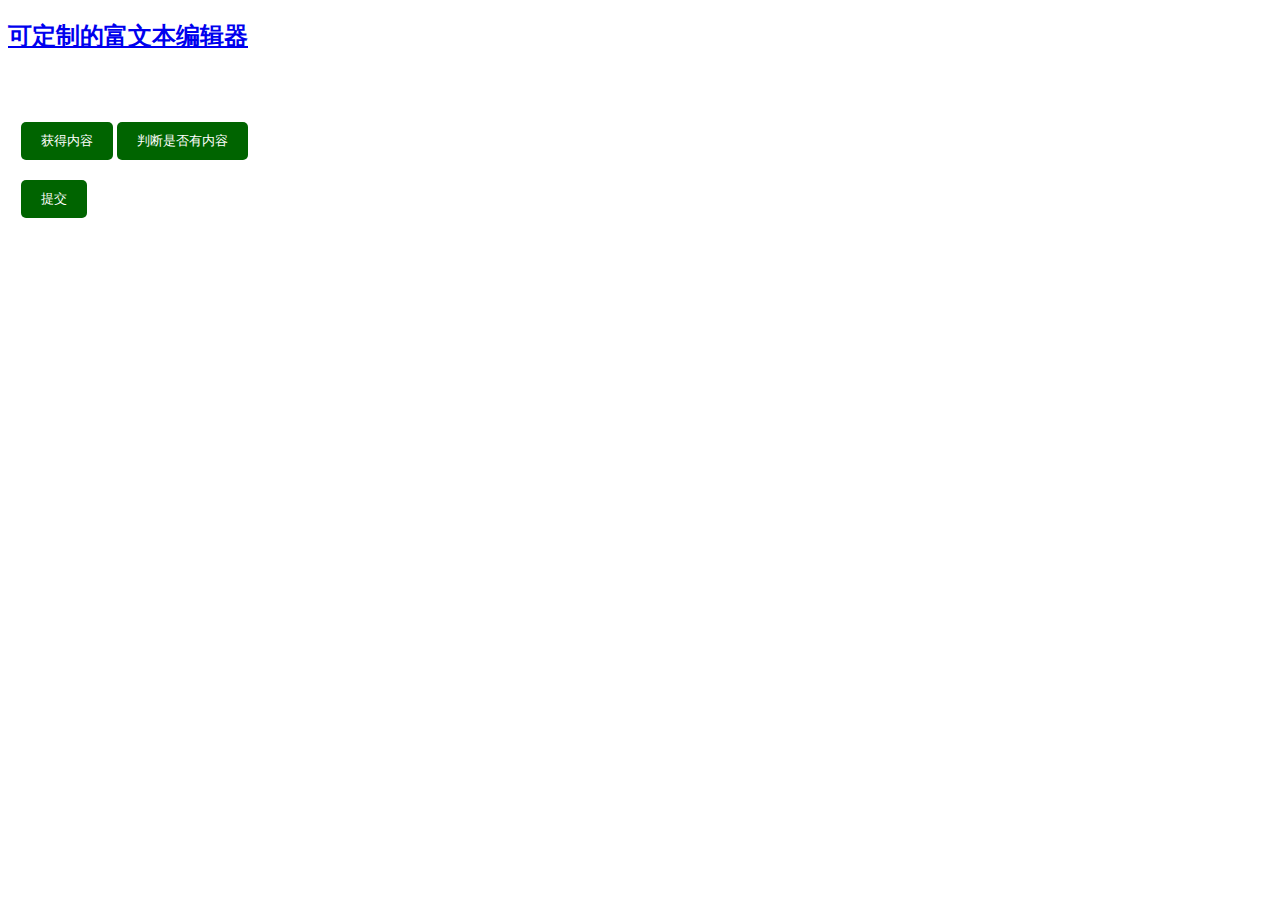
<file: target/present/umeditor/index.html>
<!DOCTYPE html>
<html>
<head>
<meta charset="utf-8">
<meta name="viewport" content="width=device-width, initial-scale=1, maximum-scale=1">
<title>演示：可定制的富文本编辑器</title>
<meta name="keywords" content="编辑器" />
<meta name="description" content="文章结合实例演示HTML5、CSS3、jquery、PHP等WEB技术应用。" />
<link rel="stylesheet" type="text/css" href="http://www.helloweba.com/demo/css/main.css" />
<script src="http://libs.useso.com/js/jquery/2.1.0/jquery.min.js"></script>
<script type="text/javascript" charset="utf-8" src="umeditor.config.js"></script>
<script type="text/javascript" charset="utf-8" src="umeditor.min.js"></script>
<script type="text/javascript" src="lang/zh-cn/zh-cn.js"></script>
<link href="themes/default/css/umeditor.min.css" type="text/css" rel="stylesheet">
<style>
.demo{width:98%; margin:60px auto 10px auto}
.btn {
	text-transform: uppercase;
	background: rgb(0, 100, 0); color: white;
	padding: 10px 20px; border-radius: 5px;border:none;
	cursor: pointer;margin:10px auto;text-align:center;
}
.btn:hover {background: rgb(0, 75, 0);text-decoration:none}
</style>
</head>

<body>
<div id="header">
  
</div>
<div id="main">
	<h2 class="top_title"><a href="http://www.helloweba.com/view-blog-334.html">可定制的富文本编辑器</a></h2>
	
	<div class="demo">
		<script type="text/plain" id="myEditor" style="width:98%;height:240px;"><p>内容区域</p></script>
		<button class="btn" onclick="getContent()">获得内容</button>&nbsp;<button class="btn" onclick="hasContent()">判断是否有内容</button>
		
		<form action="server.php" method="post">
        <script id="container" name="content" type="text/plain" style="width:98%;height:240px;">这里写你的初始化内容</script>
		<button type="submit" class="btn">提交</button>
		</form>
	</div>
</div>
<script>
//实例化编辑器
var um = UM.getEditor('myEditor');
function getContent(){
	var cont = UM.getEditor('myEditor').getContent();
	alert(cont);
}
function hasContent() {
    var cont = UM.getEditor('myEditor').hasContents();
    if(cont==true){
		alert('有内容。');
	}else{
		alert('无内容。');
	}
}
	
var editor = UM.getEditor('container',{
	toolbar: 
        ['bold italic underline fullscreen', 'link unlink','| justifyleft justifycenter justifyright justifyjustify |', 'emotion image video  | map']
    
});
</script>

<div id="footer">

</div>

</body>
</html>
</file>
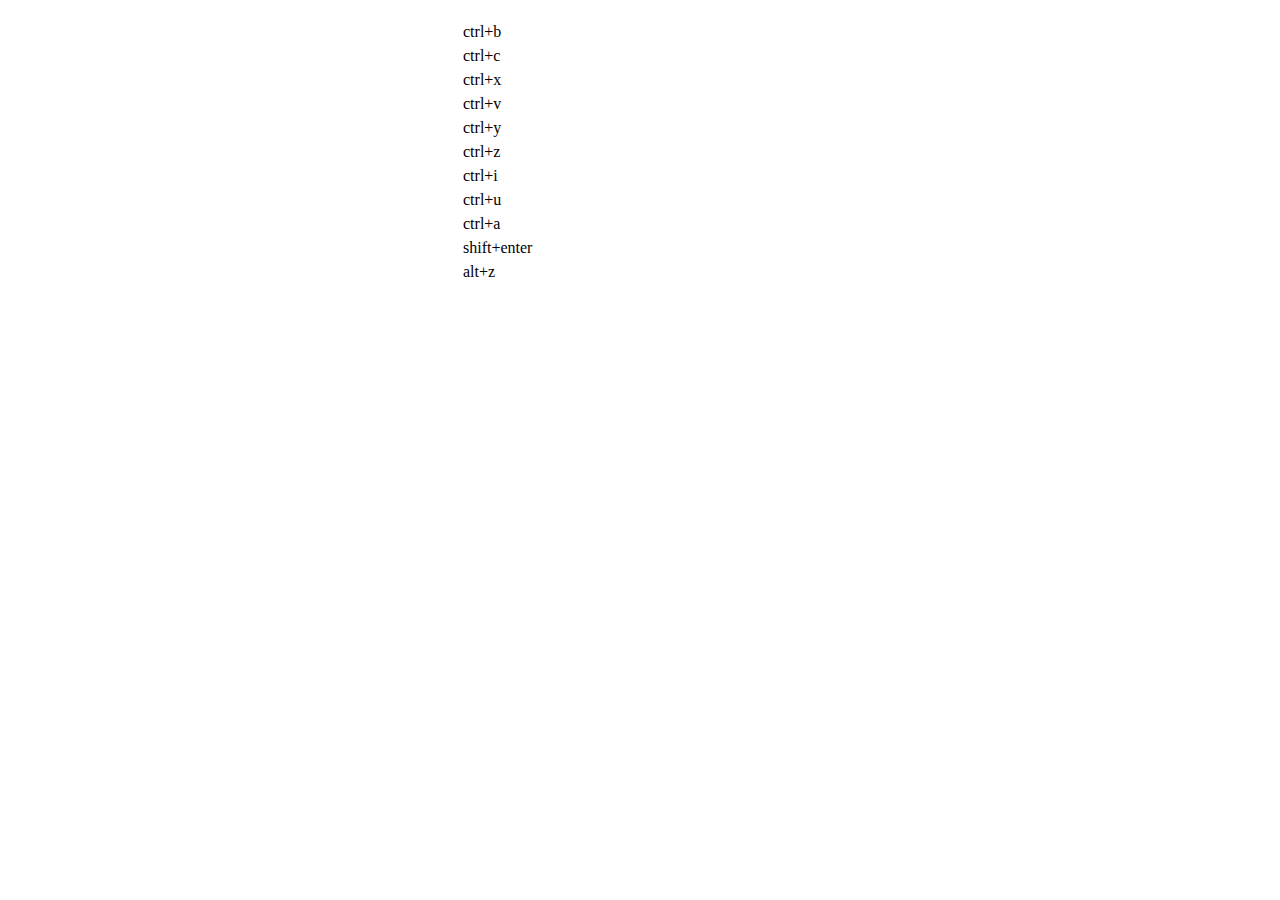
<file: target/present/ueditor/dialogs/help/help.html>
<!DOCTYPE HTML PUBLIC "-//W3C//DTD HTML 4.01 Transitional//EN"
        "http://www.w3.org/TR/html4/loose.dtd">
<html>
<head>
<title>帮助</title>
<meta content="text/html; charset=utf-8" http-equiv="Content-Type" />
<script type="text/javascript" src="../internal.js"></script>
<link rel="stylesheet" type="text/css" href="help.css">
</head>
<body>
	<div class="wrapper" id="helptab">
		<div id="tabHeads" class="tabhead">
			<span class="focus" tabsrc="about"><var id="lang_input_about"></var></span>
			<span tabsrc="shortcuts"><var id="lang_input_shortcuts"></var></span>
		</div>
		<div id="tabBodys" class="tabbody">
			<div id="about" class="panel">
				<h1>UEditor</h1>
				<p id="version"></p>
				<p>
					<var id="lang_input_introduction"></var>
				</p>
			</div>
			<div id="shortcuts" class="panel">
				<table>
					<thead>
						<tr>
							<td><var id="lang_Txt_shortcuts"></var></td>
							<td><var id="lang_Txt_func"></var></td>
						</tr>
					</thead>
					<tbody>
						<tr>
							<td>ctrl+b</td>
							<td><var id="lang_Txt_bold"></var></td>
						</tr>
						<tr>
							<td>ctrl+c</td>
							<td><var id="lang_Txt_copy"></var></td>
						</tr>
						<tr>
							<td>ctrl+x</td>
							<td><var id="lang_Txt_cut"></var></td>
						</tr>
						<tr>
							<td>ctrl+v</td>
							<td><var id="lang_Txt_Paste"></var></td>
						</tr>
						<tr>
							<td>ctrl+y</td>
							<td><var id="lang_Txt_undo"></var></td>
						</tr>
						<tr>
							<td>ctrl+z</td>
							<td><var id="lang_Txt_redo"></var></td>
						</tr>
						<tr>
							<td>ctrl+i</td>
							<td><var id="lang_Txt_italic"></var></td>
						</tr>
						<tr>
							<td>ctrl+u</td>
							<td><var id="lang_Txt_underline"></var></td>
						</tr>
						<tr>
							<td>ctrl+a</td>
							<td><var id="lang_Txt_selectAll"></var></td>
						</tr>
						<tr>
							<td>shift+enter</td>
							<td><var id="lang_Txt_visualEnter"></var></td>
						</tr>
						<tr>
							<td>alt+z</td>
							<td><var id="lang_Txt_fullscreen"></var></td>
						</tr>
					</tbody>
				</table>
			</div>
		</div>
	</div>
	<script type="text/javascript" src="help.js"></script>
</body>
</html>
</file>
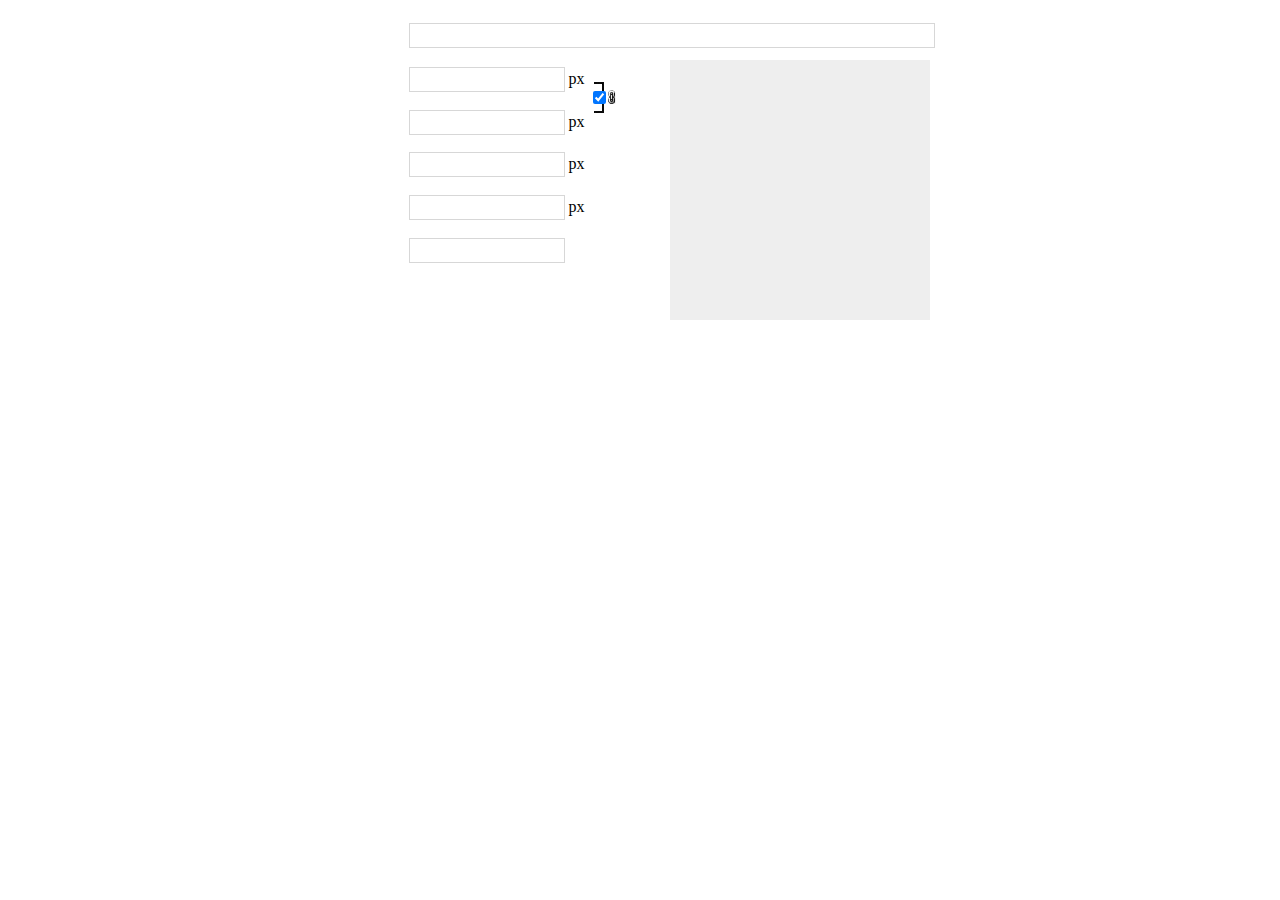
<file: target/present/ueditor/dialogs/image/image.html>
<!DOCTYPE HTML PUBLIC "-//W3C//DTD HTML 4.01 Transitional//EN"
        "http://www.w3.org/TR/html4/loose.dtd">
<html>
<head>
<title></title>
<meta http-equiv="Content-Type" content="text/html;charset=utf-8" />
<script type="text/javascript" src="../internal.js"></script>
<link rel="stylesheet" href="image.css" type="text/css" />
</head>
<body>
	<div class="wrapper">
		<div id="imageTab">
			<div id="tabHeads" class="tabhead">
				<span tabSrc="remote" class="focus"><var id="lang_tab_remote"></var></span> <span tabSrc="local"><var id="lang_tab_local"></var></span>
				<!-- <span
					tabSrc="imgManager"><var id="lang_tab_imgManager"></var></span> <span
					tabSrc="imgSearch"><var id="lang_tab_imgSearch"></var></span> -->
			</div>
			<div id="tabBodys" class="tabbody">
				<div id="remote" class="panel">
					<table cellpadding="0" cellspacing="0">
						<tr>
							<td class="label"><label for="url"><var id="lang_input_url"></var></label></td>
							<td><input id="url" type="text" /></td>
						</tr>
						<tr>
							<td class="label"><label for="width"><var id="lang_input_width"></var></label></td>
							<td><input type="text" id="width" /> px</td>
						</tr>
						<tr>
							<td class="label"><label for="height"><var id="lang_input_height"></var></label></td>
							<td><input type="text" id="height" /> px</td>
						</tr>
						<tr>
							<td class="label"><label for="border"><var id="lang_input_border"></var></label></td>
							<td><input type="text" id="border" /> px</td>
						</tr>
						<tr>
							<td class="label"><label for="vhSpace"><var id="lang_input_vhspace"></var></label></td>
							<td><input type="text" id="vhSpace" /> px</td>
						</tr>
						<tr>
							<td class="label"><label for="title"><var id="lang_input_title"></var></label></td>
							<td><input type="text" id="title" /></td>
						</tr>
						<tr>
							<td class="label"><var id="lang_input_remoteAlign"></var></td>
							<td id="remoteFloat"></td>
						</tr>
					</table>

					<div id="preview"></div>
					<div class="lock">
						<input id="lock" type="checkbox" checked="checked">
					</div>
				</div>
				<div id="local" class="panel">
					<div id="flashContainer"></div>
					<div>
						<div id="upload" style="display: none"></div>
						<div id="duiqi"></div>
						<div id="localFloat"></div>
					</div>

					<div class="saveDir">
						<var id="lang_savePath"></var>
						：<select id="savePath">
							<option value="1">upload</option>
							<option value="2">upload1</option>
						</select>
					</div>
				</div>
				<div id="imgManager" class="panel">
					<div id="imageList">
						<var id="lang_imgLoading"></var>
					</div>
				</div>
				<div id="imgSearch" class="panel">
					<table style="margin-top: 5px;">
						<tr>
							<td width="200"><input id="imgSearchTxt" type="text" /></td>
							<td width="65"><select id="imgType">
									<!--具体内容值将由国际化组件动态填充-->
									<option value="&s=4&z=0"></option>
									<option value="&s=1&z=19"></option>
									<option value="&s=2&z=0"></option>
									<option value="&s=3&z=0"></option>
							</select></td>
							<td width="80"><input id="imgSearchBtn" type="button" /></td>
							<td width="80"><input id="imgSearchReset" type="button" /></td>
						</tr>
					</table>
					<div id="searchList"></div>
				</div>
				<iframe id="maskIframe" src="about:blank" scrolling="no" frameborder="no"></iframe>
			</div>
		</div>
	</div>
	<script type="text/javascript" src="../tangram.js"></script>
	<script type="text/javascript" src="image.js"></script>

	<script type="text/javascript">
	//全局变量
	var imageUrls = [], //用于保存从服务器返回的图片信息数组
	selectedImageCount = 0; //当前已选择的但未上传的图片数量

	editor.setOpt({
	    imageFieldName : "upfile",
	    compressSide : 0,
	    maxImageSideLength : 900
	});
	utils.domReady(function() {
	    var flashOptions = {
		container : "flashContainer", //flash容器id
		url : editor.options.imageUrl, // 上传处理页面的url地址
		ext : '{"param1":"value1", "param2":"value2"}', //可向服务器提交的自定义参数列表
		fileType : '{"description":"' + lang.fileType + '", "extension":"*.gif;*.jpeg;*.png;*.jpg"}', //上传文件格式限制
		flashUrl : 'imageUploader.swf', //上传用的flash组件地址
		width : 608, //flash的宽度
		height : 272, //flash的高度
		gridWidth : 121, // 每一个预览图片所占的宽度
		gridHeight : 120, // 每一个预览图片所占的高度
		picWidth : 100, // 单张预览图片的宽度
		picHeight : 100, // 单张预览图片的高度
		uploadDataFieldName : editor.options.imageFieldName, // POST请求中图片数据的key
		picDescFieldName : 'pictitle', // POST请求中图片描述的key
		maxSize : 4, // 文件的最大体积,单位M
		compressSize : 2, // 上传前如果图片体积超过该值，会先压缩,单位M
		maxNum : 32, // 单次最大可上传多少个文件
		compressSide : editor.options.compressSide, //等比压缩的基准，0为按照最长边，1为按照宽度，2为按照高度
		compressLength : editor.options.maxImageSideLength
	    //能接受的最大边长，超过该值Flash会自动等比压缩
	    };
	    //回调函数集合，支持传递函数名的字符串、函数句柄以及函数本身三种类型
	    var callbacks = {
		// 选择文件的回调
		selectFileCallback : function(selectFiles) {
		    utils.each(selectFiles, function(file) {
			var tmp = {};
			tmp.id = file.index;
			tmp.data = {};
			postConfig.push(tmp);
		    });
		    selectedImageCount += selectFiles.length;
		    if (selectedImageCount)
			baidu.g("upload").style.display = "";
		    dialog.buttons[0].setDisabled(true); //初始化时置灰确定按钮
		},
		// 删除文件的回调
		deleteFileCallback : function(delFiles) {
		    for (var i = 0, len = delFiles.length; i < len; i++) {
			var index = delFiles[i].index;
			postConfig.splice(index, 1);
		    }
		    selectedImageCount -= delFiles.length;
		    if (!selectedImageCount) {
			baidu.g("upload").style.display = "none";
			dialog.buttons[0].setDisabled(false); //没有选择图片时重新点亮按钮
		    }
		},

		// 单个文件上传完成的回调
		uploadCompleteCallback : function(data) {
		    try {
			var info = eval("(" + data.info + ")");
			info && imageUrls.push(info);
			selectedImageCount--;
		    } catch (e) {
		    }

		},
		// 单个文件上传失败的回调,
		uploadErrorCallback : function(data) {
		    if (!data.info) {
			alert(lang.netError);
		    }
		},
		// 全部上传完成时的回调
		allCompleteCallback : function() {
		    dialog.buttons[0].setDisabled(false); //上传完毕后点亮按钮
		},
		// 文件超出限制的最大体积时的回调
		//exceedFileCallback: 'exceedFileCallback',
		// 开始上传某个文件时的回调
		startUploadCallback : function() {
		    var config = postConfig.shift();
		    //也可以在这里更改
		    //if(config.id==2){ //设置第三张图片的对应参数
		    //     config.data={"myParam":"value"}
		    // }
		    flashObj.addCustomizedParams(config.id, config.data);
		}
	    };
	    imageUploader.init(flashOptions, callbacks);
	    $G("upload").onclick = function() {
		/**
		 * 接口imageUploader.setPostParams()可以在提交时设置本次上传提交的参数（包括所有图片）
		 * 参数为json对象{"key1":"value1","key2":"value2"}，其中key即为向后台post提交的name，value即为值。
		 * 其中有一个特殊的保留key值为action，若设置，可以更改本次提交的处理地址
		 */
		var postParams = {
		    "dir" : baidu.g("savePath").value
		};
		imageUploader.setPostParams(postParams);
		flashObj.upload();
		this.style.display = "none";
		$G("savePath").parentNode.style.display = "none";
	    };

	});
    </script>
</body>
</html>
</file>
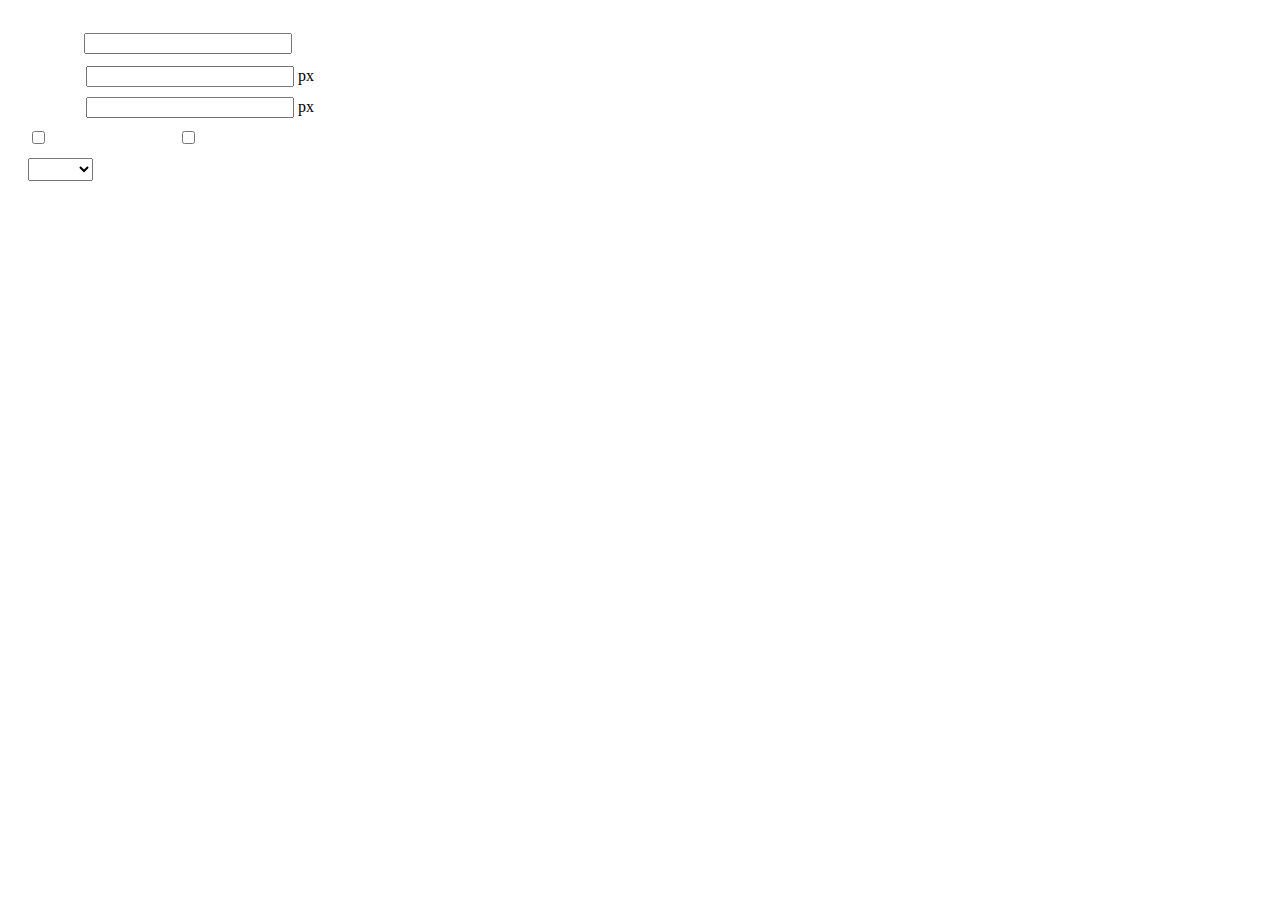
<file: target/present/ueditor/dialogs/insertframe/insertframe.html>
<!DOCTYPE html>
<html>
<head>
<meta http-equiv="Content-Type" content="text/html; charset=utf-8" />
<title></title>
<script type="text/javascript" src="../internal.js"></script>
<style type="text/css">
.warp {
	width: 320px;
	height: 153px;
	margin-left: 5px;
	padding: 20px 0 0 15px;
	position: relative;
}

#url {
	width: 290px;
	margin-bottom: 2px;
	margin-left: -6px;
	margin-left: -2px\9;
	*margin-left: 0;
	_margin-left: 0;
}

.format span {
	display: inline-block;
	width: 58px;
	text-align: center;
	zoom: 1;
}

table td {
	padding: 5px 0;
}

#align {
	width: 65px;
	height: 23px;
	line-height: 22px;
}
</style>
</head>
<body>
	<div class="warp">
		<table width="300" cellpadding="0" cellspacing="0">
			<tr>
				<td colspan="2" class="format"><span><var
							id="lang_input_address"></var></span> <input style="width: 200px"
					id="url" type="text" value="" /></td>
			</tr>
			<tr>
				<td colspan="2" class="format"><span><var
							id="lang_input_width"></var></span><input style="width: 200px"
					type="text" id="width" /> px</td>

			</tr>
			<tr>
				<td colspan="2" class="format"><span><var
							id="lang_input_height"></var></span><input style="width: 200px"
					type="text" id="height" /> px</td>
			</tr>
			<tr>
				<td><span><var id="lang_input_isScroll"></var></span><input
					type="checkbox" id="scroll" /></td>
				<td><span><var id="lang_input_frameborder"></var></span><input
					type="checkbox" id="frameborder" /></td>
			</tr>

			<tr>
				<td colspan="2"><span><var id="lang_input_alignMode"></var></span>
					<select id="align">
						<option value=""></option>
						<option value="left"></option>
						<option value="right"></option>
				</select></td>
			</tr>
		</table>
	</div>
	<script type="text/javascript">
    var iframe = editor._iframe;
    if(iframe){
        $G("url").value = iframe.getAttribute("src")||"";
        $G("width").value = iframe.getAttribute("width")||iframe.style.width.replace("px","")||"";
        $G("height").value = iframe.getAttribute("height") || iframe.style.height.replace("px","") ||"";
        $G("scroll").checked = (iframe.getAttribute("scrolling") == "yes") ? true : false;
        $G("frameborder").checked = (iframe.getAttribute("frameborder") == "1") ? true : false;
        $G("align").value = iframe.align ? iframe.align : "";
    }
    function queding(){
        var  url = $G("url").value.replace(/^\s*|\s*$/ig,""),
                width = $G("width").value,
                height = $G("height").value,
                scroll = $G("scroll"),
                frameborder = $G("frameborder"),
                float = $G("align").value,
                newIframe = editor.document.createElement("iframe"),
                div;
        if(!url){
            alert(lang.enterAddress);
            return false;
        }
        newIframe.setAttribute("src",/http:\/\/|https:\/\//ig.test(url) ? url : "http://"+url);
        /^[1-9]+[.]?\d*$/g.test( width ) ? newIframe.setAttribute("width",width) : "";
        /^[1-9]+[.]?\d*$/g.test( height ) ? newIframe.setAttribute("height",height) : "";
        scroll.checked ?  newIframe.setAttribute("scrolling","yes") : newIframe.setAttribute("scrolling","no");
        frameborder.checked ?  newIframe.setAttribute("frameborder","1",0) : newIframe.setAttribute("frameborder","0",0);
        float ? newIframe.setAttribute("align",float) :  newIframe.setAttribute("align","");
        if(iframe){
            iframe.parentNode.insertBefore(newIframe,iframe);
            domUtils.remove(iframe);
        }else{
            div = editor.document.createElement("div");
            div.appendChild(newIframe);
            editor.execCommand("inserthtml",div.innerHTML);
        }
        editor._iframe = null;
        dialog.close();
    }
    dialog.onok = queding;
    $G("url").onkeydown = function(evt){
        evt = evt || event;
        if(evt.keyCode == 13){
            queding();
        }
    };
    $focus($G( "url" ));

</script>
</body>
</html>
</file>
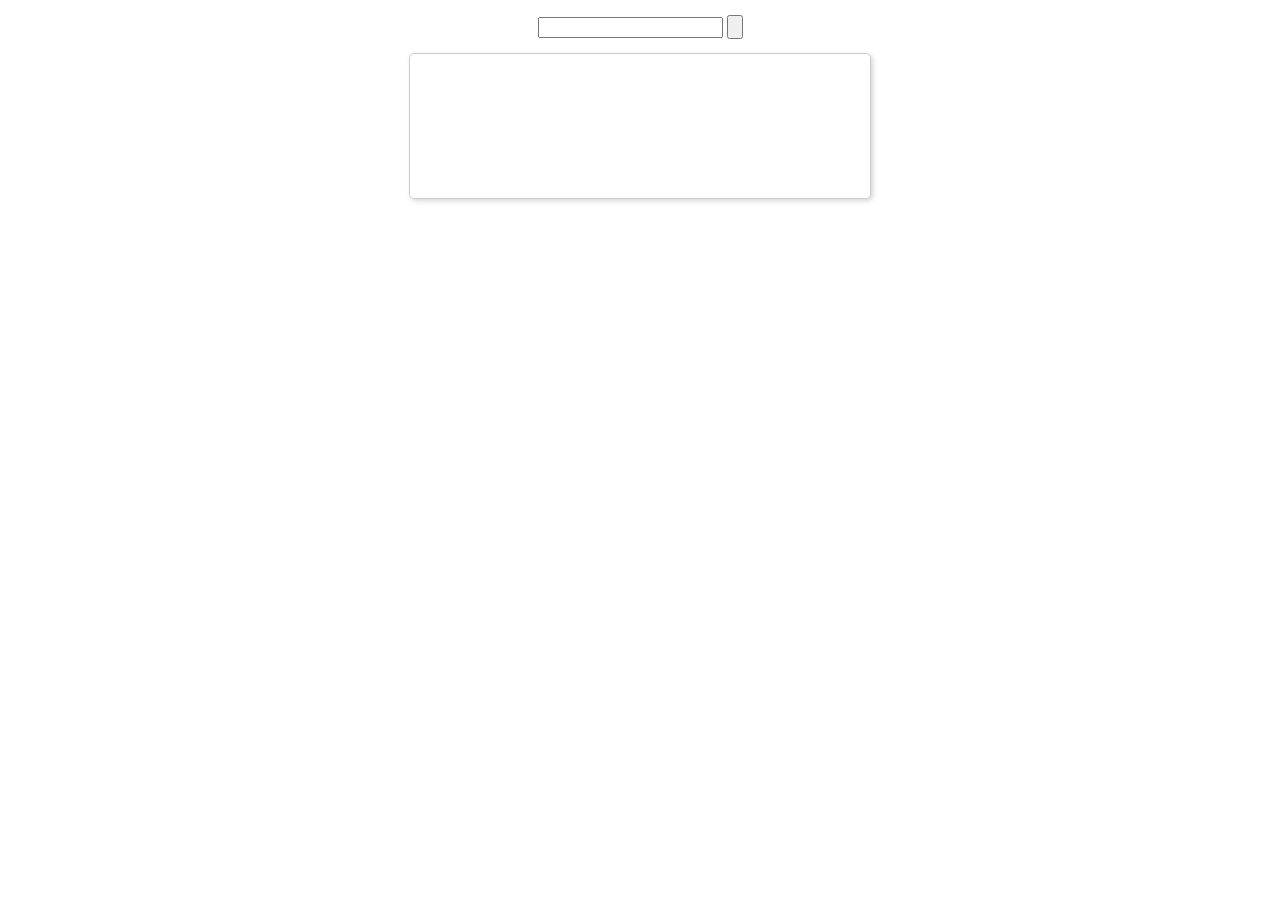
<file: target/present/ueditor/dialogs/music/music.html>
<!DOCTYPE html>
<html>
<head>
<meta http-equiv="content-type" content="text/html; charset=utf-8">
<title>插入音乐</title>
<script type="text/javascript" src="../internal.js"></script>
<link rel="stylesheet" type="text/css" href="music.css">
</head>
<body>
	<div class="wrapper">
		<div class="searchBar">
			<input id="J_searchName" type="text" /> <input type="button"
				class="searchBtn" id="J_searchBtn">
		</div>
		<div class="resultBar" id="J_resultBar">
			<div class="loading" style="display: none"></div>
			<div class="empty">
				<var id="lang_input_tips"></var>
			</div>
		</div>
		<div id="J_preview"></div>
	</div>
	<script type="text/javascript" src="music.js"></script>
	<script type="text/javascript">
    var music = new Music;
    dialog.onok = function () {
        music.exec();
    };
    dialog.oncancel = function () {
        $G('J_preview').innerHTML = "";
    };
</script>
</body>
</html>
</file>
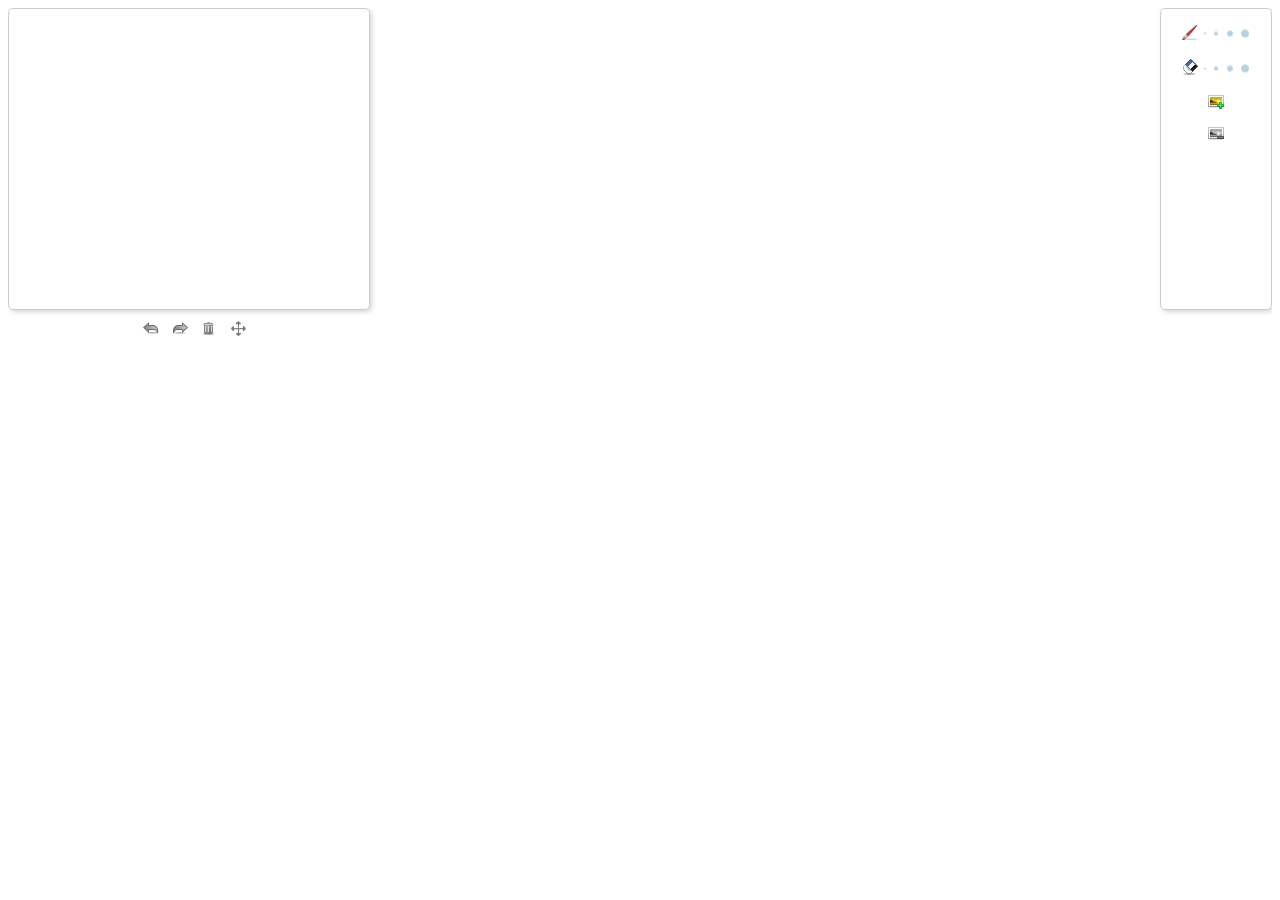
<file: target/present/ueditor/dialogs/scrawl/scrawl.html>
<!DOCTYPE html>
<html>
<head>
<title></title>
<meta http-equiv="Content-Type" content="text/html; charset=utf-8" />
<meta name="robots" content="noindex, nofollow" />
<script type="text/javascript" src="../internal.js"></script>
<link rel="stylesheet" type="text/css" href="scrawl.css">
</head>
<body>
	<div class="main" id="J_wrap">
		<div class="hot">
			<div class="drawBoard border_style1">
				<canvas id="J_brushBoard" class="brushBorad" width="360"
					height="300"></canvas>
				<div id="J_picBoard" class="picBoard"
					style="width: 360px; height: 300px"></div>
			</div>
			<div id="J_operateBar" class="operateBar">
				<span id="J_previousStep" class="previousStep"> <em
					class="icon"></em> <em class="text"><var
							id="lang_input_previousStep"></var></em>
				</span> <span id="J_nextStep" class="nextStep"> <em class="icon"></em>
					<em class="text"><var id="lang_input_nextsStep"></var></em>
				</span> <span id="J_clearBoard" class="clearBoard"> <em class="icon"></em>
					<em class="text"><var id="lang_input_clear"></var></em>
				</span> <span id="J_sacleBoard" class="scaleBoard"> <em class="icon"></em>
					<em class="text"><var id="lang_input_ScalePic"></var></em>
				</span>
			</div>
		</div>
		<div class="drawToolbar border_style1">
			<div id="J_colorBar" class="colorBar"></div>
			<div id="J_brushBar" class="sectionBar">
				<em class="brushIcon"></em> <a href="javascript:void(0)"
					class="size1">1</a> <a href="javascript:void(0)" class="size2">3</a>
				<a href="javascript:void(0)" class="size3">5</a> <a
					href="javascript:void(0)" class="size4">7</a>
			</div>
			<div id="J_eraserBar" class="sectionBar">
				<em class="eraserIcon"></em> <a href="javascript:void(0)"
					class="size1">1</a> <a href="javascript:void(0)" class="size2">3</a>
				<a href="javascript:void(0)" class="size3">5</a> <a
					href="javascript:void(0)" class="size4">7</a>
			</div>
			<div class="sectionBar">
				<div class="addImgH">
					<em class="icon"></em> <em class="text"><var
							id="lang_input_addPic"></var></em>
					<form method="post" id="fileForm" enctype="multipart/form-data"
						class="addImgH_form" target="up">
						<input type="file" name="upfile" id="J_imgTxt"
							accept="image/gif,image/jpeg,image/png,image/jpg,image/bmp" />
					</form>
					<iframe name="up" style="display: none"></iframe>
				</div>
			</div>
			<div class="sectionBar">
				<span id="J_removeImg" class="removeImg"> <em class="icon"></em>
					<em class="text"><var id="lang_input_removePic"></var></em>
				</span>
			</div>
		</div>
	</div>
	<div id="J_maskLayer" class="maskLayerNull"></div>

	<script type="text/javascript" src="scrawl.js"></script>
	<script type="text/javascript">
    var settings = {
        drawBrushSize:3, //画笔初始大小
        drawBrushColor:"#4bacc6", //画笔初始颜色
        colorList:['c00000', 'ff0000', 'ffc000', 'ffff00', '92d050', '00b050', '00b0f0', '0070c0', '002060', '7030a0', 'ffffff',
            '000000', 'eeece1', '1f497d', '4f81bd', 'c0504d', '9bbb59', '8064a2', '4bacc6', 'f79646'], //画笔选择颜色
        saveNum:10  //撤销次数
    };

    var scrawlObj = new scrawl( settings );
    scrawlObj.isCancelScrawl = false;

    dialog.onok = function () {
        exec( scrawlObj );
        return false;
    };
    dialog.oncancel = function () {
        scrawlObj.isCancelScrawl = true;
    };
</script>
</body>
</html>
</file>
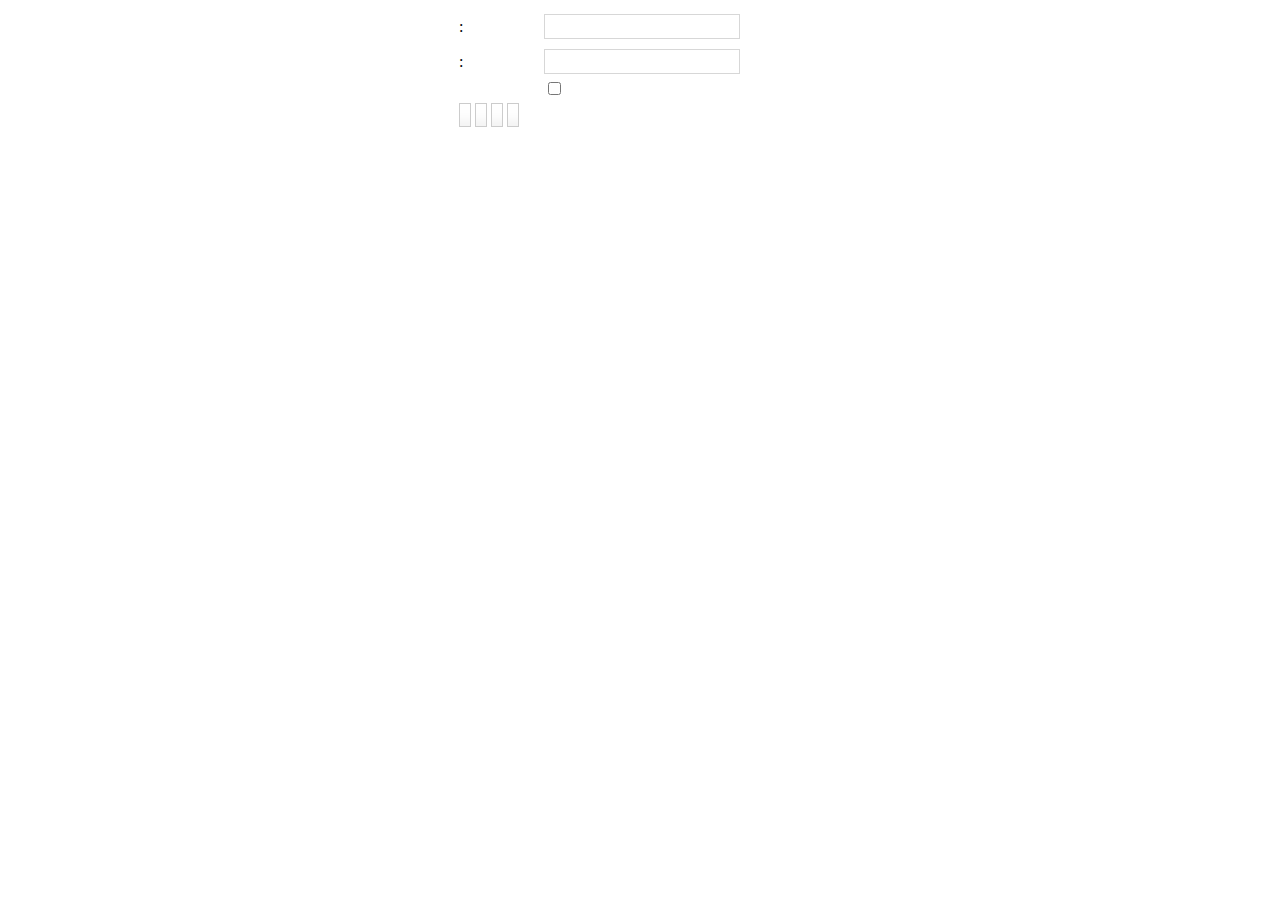
<file: target/present/ueditor/dialogs/searchreplace/searchreplace.html>
<!DOCTYPE HTML PUBLIC "-//W3C//DTD HTML 4.01 Transitional//EN"
        "http://www.w3.org/TR/html4/loose.dtd">
<html>
<head>
<title></title>
<meta content="text/html; charset=utf-8" http-equiv="Content-Type" />
<script type="text/javascript" src="../internal.js"></script>
<style type="text/css">
.warpper {
	position: relative;
	width: 380px;
	height: 100%;
	margin: 10px auto;
}

.tabbody {
	height: 160px;
}

.tabbody table {
	width: 100%;
	border-collapse: separate;
	border-spacing: 3px;
}

.tabbody .panel {
	width: 373px;
	height: 100%;
	padding-left: 5px;
	position: absolute;
	background-color: #fff;
}

.tabbody input.int {
	width: 190px;
	height: 21px;
	border: 1px solid #d7d7d7;
	line-height: 21px;
}

.tabbody input.btn {
	padding: 0 5px;
	text-align: center;
	line-height: 24px;
	text-decoration: none;
	height: 24px;
	background: url("../../themes/default/images/dialog-title-bg.png")
		repeat-x;
	border: 1px solid #ccc;
}
</style>
</head>
<body>
	<div class="warpper" id="searchtab">
		<div id="head" class="tabhead">
			<span tabsrc="find" class="focus"><var id="lang_tab_search"></var></span>
			<span tabsrc="replace"><var id="lang_tab_replace"></var></span>
		</div>
		<div class="tabbody">
			<div class="panel" id="find">
				<table>
					<tr>
						<td width="80"><var id="lang_search1"></var>:</td>
						<td><input id="findtxt" type="text" class="int" /></td>
					</tr>
					<tr>

						<td colspan="2"><span style="color: red"><var
									id="lang_searchReg"></var></span></td>
					</tr>
					<tr>
						<td><var id="lang_case_sensitive1"></var></td>
						<td><input id="matchCase" type="checkbox" /></td>
					</tr>
					<tr>
						<td colspan="2"><input id="nextFindBtn" type="button"
							class="btn" /> <input id="preFindBtn" type="button" class="btn" />
						</td>
					</tr>
				</table>
			</div>
			<div class="panel" id="replace">
				<table>
					<tr>
						<td width="80"><var id="lang_search2"></var>:</td>
						<td><input id="findtxt1" type="text" class="int" /></td>
					</tr>
					<tr>

						<td colspan="2"><span style="color: red"><var
									id="lang_searchReg1"></var></span></td>
					</tr>
					<tr>
						<td><var id="lang_replace"></var>:</td>
						<td><input id="replacetxt" type="text" class="int" /></td>
					</tr>
					<tr>
						<td><var id="lang_case_sensitive2"></var></td>
						<td><input id="matchCase1" type="checkbox" /></td>
					</tr>
					<tr>
						<td colspan="2"><input id="nextReplaceBtn" type="button"
							class="btn" /> <input id="preReplaceBtn" type="button"
							class="btn" /> <input id="repalceBtn" type="button" class="btn" />
							<input id="repalceAllBtn" type="button" class="btn" /></td>
					</tr>
				</table>
			</div>
		</div>
	</div>
	<script type="text/javascript" src="searchreplace.js"></script>
</body>
</html>
</file>
<file: target/present/ueditor/dialogs/help/help.css>
.wrapper {
	width: 370px;
	margin: 10px auto;
	zoom: 1;
}

.tabbody {
	height: 360px;
}

.tabbody .panel {
	width: 100%;
	height: 360px;
	position: absolute;
	background: #fff;
}

.tabbody .panel h1 {
	font-size: 26px;
	margin: 5px 0 0 5px;
}

.tabbody .panel p {
	font-size: 12px;
	margin: 5px 0 0 5px;
}

.tabbody table {
	width: 90%;
	line-height: 20px;
	margin: 5px 0 0 5px;;
}

.tabbody table thead {
	font-weight: bold;
	line-height: 25px;
}
</file>
<file: target/present/ueditor/dialogs/image/image.css>
@charset "utf-8";

.wrapper {
	width: 623px;
	margin: 10px auto;
	zoom: 1;
	position: relative;
}

.tabbody {
	height: 325px;
	_height: 330px;
} /*tab样式框大小*/
.panel {
	position: absolute;
	width: 100%;
	height: 100%;
	background: #fff;
}

#remote {
	z-index: 200;
}

#remote table {
	border-collapse: collapse;
	width: 620px;
	height: 300px;
	margin-top: 5px;
}

#remote td.label {
	text-align: center;
	width: 80px;
}

#remote td {
	height: 40px;
}

td input {
	width: 150px;
	height: 21px;
	line-height: 21px;
	background: #FFF;
	border: 1px solid #d7d7d7;
}

#url {
	width: 520px;
	margin-bottom: 2px;
}

#preview {
	width: 260px;
	height: 260px;
	position: absolute;
	top: 50px;
	left: 341px;
	z-index: 9999;
	background-color: #eee
}

.lock {
	position: absolute;
	width: 45px;
	height: 40px;
	top: 68px;
	left: 260px;
	background: url("../../themes/default/images/lock.gif") 3px -4px
		no-repeat;
	line-height: 40px;
	padding-top: 10px;
}

.saveDir {
	/*width: 132px;*/
	/*text-align: right;*/
	height: 40px;
	line-height: 40px;
	margin-left: 30px;
	float: left;
}

.saveDir select {
	height: 30px;
}

#duiqi {
	width: 62px;
	height: 38px;
	float: left
}

#remoteFloat div, #localFloat div {
	cursor: pointer;
	opacity: 0.5;
	filter: alpha(opacity = 50);
	margin-left: 1px;
	width: 38px;
	height: 36px;
	float: left;
}

#remoteFloat .focus, #localFloat .focus {
	opacity: 1;
	filter: alpha(opacity = 100)
}

#maskIframe {
	width: 620px;
	height: 325px;
	position: absolute;
	z-index: 100;
}

#flashContainer {
	margin: 6px;
	position: relative;
}

#upload {
	width: 100px;
	height: 30px;
	float: right;
	margin: 3px 6px 0 0;
	cursor: pointer;
}

#imageList {
	width: 620px;
	height: 315px;
	margin-top: 10px;
	overflow: hidden;
	overflow-y: auto;
}

#imageList img {
	cursor: pointer;
	border: 2px solid #fff
}

#imgManager #imageList div {
	float: left;
	width: 100px;
	height: 100px;
	margin: 5px 10px;
}

#imgSearchTxt {
	padding-left: 2px;
	margin-left: 15px;
	background: #FFF;
	width: 200px;
	height: 21px;
	line-height: 21px;
	border: 1px solid #d7d7d7;
}

#searchList {
	width: 620px;
	overflow: auto;
	zoom: 1;
	height: 270px;
}

#searchList div {
	float: left;
	width: 116px;
	height: 135px;
	margin: 5px 15px;
	_margin: 5px 10px;
}

#searchList img {
	margin: 2px 8px;
	cursor: pointer;
	border: 2px solid #fff
} /*不用缩略图*/
#searchList p {
	margin-left: 10px;
	_margin-left: 8px;
}

#imgType {
	width: 65px;
	height: 23px;
	line-height: 22px;
	border: 1px solid #d7d7d7;
}

#imgSearchBtn, #imgSearchReset {
	width: 100%;
	height: 25px;
	margin: 0 3px;
	line-height: 25px;
	background: #eee;
	border: 1px solid #d7d7d7;
	cursor: pointer
}

.msg {
	margin-left: 5px;
}
</file>
<file: target/present/ueditor/dialogs/music/music.css>
.wrapper {
	margin: 5px 10px;
}

.searchBar {
	height: 30px;
	padding: 7px 0 3px;
	text-align: center;
}

.searchBtn {
	font-size: 13px;
	height: 24px;
}

.resultBar {
	width: 460px;
	margin: 5px auto;
	border: 1px solid #CCC;
	border-radius: 5px;
	box-shadow: 2px 2px 5px #D3D6DA;
	overflow: hidden;
}

.listPanel {
	overflow: hidden;
}

.panelon {
	display: block;
}

.paneloff {
	display: none
}

.page {
	width: 220px;
	margin: 20px auto;
	overflow: hidden;
}

.pageon {
	float: right;
	width: 24px;
	line-height: 24px;
	height: 24px;
	margin-right: 5px;
	background: none;
	border: none;
	color: #000;
	font-weight: bold;
	text-align: center
}

.pageoff {
	float: right;
	width: 24px;
	line-height: 24px;
	height: 24px;
	cursor: pointer;
	background-color: #fff;
	border: 1px solid #E7ECF0;
	color: #2D64B3;
	margin-right: 5px;
	text-decoration: none;
	text-align: center;
}

.m-box {
	width: 460px;
}

.m-m {
	float: left;
	line-height: 20px;
	height: 20px;
}

.m-h {
	height: 24px;
	line-height: 24px;
	padding-left: 46px;
	background-color: #FAFAFA;
	border-bottom: 1px solid #DAD8D8;
	font-weight: bold;
	font-size: 12px;
	color: #333;
}

.m-l {
	float: left;
	width: 40px;
}

.m-t {
	float: left;
	width: 140px;
}

.m-s {
	float: left;
	width: 110px;
}

.m-z {
	float: left;
	width: 100px;
}

.m-try-t {
	float: left;
	width: 60px;;
}

.m-try {
	float: left;
	width: 20px;
	height: 20px;
	background:
		url('http://static.tieba.baidu.com/tb/editor/images/try_music.gif')
		no-repeat;
}

.m-trying {
	float: left;
	width: 20px;
	height: 20px;
	background:
		url('http://static.tieba.baidu.com/tb/editor/images/stop_music.gif')
		no-repeat;
}

.loading {
	width: 95px;
	height: 7px;
	font-size: 7px;
	margin: 60px auto;
	background:
		url(http://static.tieba.baidu.com/tb/editor/images/loading.gif)
		no-repeat
}

.empty {
	width: 300px;
	height: 40px;
	padding: 2px;
	margin: 50px auto;
	line-height: 40px;
	color: #006699;
	text-align: center;
}
</file>
<file: target/present/ueditor/dialogs/scrawl/scrawl.css>
/*common
*/
body {
	margin: 0;
}

table {
	width: 100%;
}

table td {
	padding: 2px 4px;
	vertical-align: middle;
}

a {
	text-decoration: none;
}

em {
	font-style: normal;
}

.border_style1 {
	border: 1px solid #ccc;
	border-radius: 5px;
	box-shadow: 2px 2px 5px #d3d6da;
}
/*module
*/
.main {
	margin: 8px;
	overflow: hidden;
}

.hot {
	float: left;
	height: 335px;
}

.drawBoard {
	position: relative;
	cursor: crosshair;
}

.brushBorad {
	position: absolute;
	left: 0;
	top: 0;
	z-index: 998;
}

.picBoard {
	border: none;
	text-align: center;
	line-height: 300px;
	cursor: default;
}

.operateBar {
	margin-top: 10px;
	font-size: 12px;
	text-align: center;
}

.operateBar span {
	margin-left: 10px;
}

.drawToolbar {
	float: right;
	width: 110px;
	height: 300px;
	overflow: hidden;
}

.colorBar {
	margin-top: 10px;
	font-size: 12px;
	text-align: center;
}

.colorBar a {
	display: block;
	width: 10px;
	height: 10px;
	border: 1px solid #1006F1;
	border-radius: 3px;
	box-shadow: 2px 2px 5px #d3d6da;
	opacity: 0.3
}

.sectionBar {
	margin-top: 15px;
	font-size: 12px;
	text-align: center;
}

.sectionBar a {
	display: inline-block;
	width: 10px;
	height: 12px;
	color: #888;
	text-indent: -999px;
	opacity: 0.3
}

.size1 {
	background: url('images/size.png') 1px center no-repeat;
}

.size2 {
	background: url('images/size.png') -10px center no-repeat;
}

.size3 {
	background: url('images/size.png') -22px center no-repeat;
}

.size4 {
	background: url('images/size.png') -35px center no-repeat;
}

.addImgH {
	position: relative;
}

.addImgH_form {
	position: absolute;
	left: 18px;
	top: -1px;
	width: 75px;
	height: 21px;
	opacity: 0;
	cursor: pointer;
}

.addImgH_form input {
	width: 100%;
}
/*scrawl遮罩层
*/
.maskLayerNull {
	display: none;
}

.maskLayer {
	position: absolute;
	top: 0;
	left: 0;
	width: 100%;
	height: 100%;
	opacity: 0.7;
	background-color: #fff;
	text-align: center;
	font-weight: bold;
	line-height: 300px;
	z-index: 1000;
}
/*btn state
*/
.previousStepH .icon {
	display: inline-block;
	width: 16px;
	height: 16px;
	background-image: url('images/undoH.png');
	cursor: pointer;
}

.previousStepH .text {
	color: #888;
	cursor: pointer;
}

.previousStep .icon {
	display: inline-block;
	width: 16px;
	height: 16px;
	background-image: url('images/undo.png');
	cursor: default;
}

.previousStep .text {
	color: #ccc;
	cursor: default;
}

.nextStepH .icon {
	display: inline-block;
	width: 16px;
	height: 16px;
	background-image: url('images/redoH.png');
	cursor: pointer;
}

.nextStepH .text {
	color: #888;
	cursor: pointer;
}

.nextStep .icon {
	display: inline-block;
	width: 16px;
	height: 16px;
	background-image: url('images/redo.png');
	cursor: default;
}

.nextStep .text {
	color: #ccc;
	cursor: default;
}

.clearBoardH .icon {
	display: inline-block;
	width: 16px;
	height: 16px;
	background-image: url('images/emptyH.png');
	cursor: pointer;
}

.clearBoardH .text {
	color: #888;
	cursor: pointer;
}

.clearBoard .icon {
	display: inline-block;
	width: 16px;
	height: 16px;
	background-image: url('images/empty.png');
	cursor: default;
}

.clearBoard .text {
	color: #ccc;
	cursor: default;
}

.scaleBoardH .icon {
	display: inline-block;
	width: 16px;
	height: 16px;
	background-image: url('images/scaleH.png');
	cursor: pointer;
}

.scaleBoardH .text {
	color: #888;
	cursor: pointer;
}

.scaleBoard .icon {
	display: inline-block;
	width: 16px;
	height: 16px;
	background-image: url('images/scale.png');
	cursor: default;
}

.scaleBoard .text {
	color: #ccc;
	cursor: default;
}

.removeImgH .icon {
	display: inline-block;
	width: 16px;
	height: 16px;
	background-image: url('images/delimgH.png');
	cursor: pointer;
}

.removeImgH .text {
	color: #888;
	cursor: pointer;
}

.removeImg .icon {
	display: inline-block;
	width: 16px;
	height: 16px;
	background-image: url('images/delimg.png');
	cursor: default;
}

.removeImg .text {
	color: #ccc;
	cursor: default;
}

.addImgH .icon {
	vertical-align: top;
	display: inline-block;
	width: 16px;
	height: 16px;
	background-image: url('images/addimg.png')
}

.addImgH .text {
	color: #888;
	cursor: pointer;
}
/*icon
*/
.brushIcon {
	display: inline-block;
	width: 16px;
	height: 16px;
	background-image: url('images/brush.png')
}

.eraserIcon {
	display: inline-block;
	width: 16px;
	height: 16px;
	background-image: url('images/eraser.png')
}
</file>
<file: target/present/umeditor/themes/default/css/umeditor.min.css>
/*!
 * UEditor Mini版本
 * version: 1.2.2
 * build: Wed Mar 19 2014 17:14:14 GMT+0800 (中国标准时间)
 */


.edui-container{position:relative;border:1px solid #d4d4d4;box-shadow:2px 2px 5px #d3d6da;background-color:#fff}.edui-container .edui-toolbar{position:relative;width:auto;border-bottom:1px solid #e1e1e1;box-shadow:2px 2px 5px #d3d6da;background-color:#fafafa;z-index:99999}.edui-toolbar .edui-btn-toolbar{position:relative;padding:5px}.edui-container .edui-editor-body{background-color:#fff}.edui-editor-body .edui-body-container{}.edui-editor-body .edui-body-container p{margin:5px 0}.edui-editor-body .edui-body-container{border:0;outline:0;cursor:text;padding:0 10px;overflow:auto;display:block;word-wrap:break-word;font-size:16px;font-family:sans-serif}.edui-editor-body.focus{border:1px solid #5c9dff}.edui-editor-body table{margin:10px 0;border-collapse:collapse;display:table}.edui-editor-body td{padding:5px 10px;border:1px solid #DDD}.edui-editor-body iframe.mathquill-embedded-latex{border:0;padding:0;display:inline;margin:0;background:0 0;vertical-align:middle;width:0;height:0}.edui-btn-toolbar .edui-btn{position:relative;display:inline-block;vertical-align:top;*display:inline;*zoom:1;width:auto;margin:0 1px;padding:1px;border:0;background:0 0}.edui-btn-toolbar .edui-btn .edui-icon{width:20px;height:20px;margin:0;padding:0;background-repeat:no-repeat;background-image:url(../images/icons.png);background-image:url(../images/icons.gif) \9}.edui-btn-toolbar .edui-btn.edui-hover,.edui-btn-toolbar .edui-btn.edui-active{background-color:#d5e1f2;padding:0;border:1px solid #a3bde3;_z-index:1}.edui-btn-toolbar .edui-btn.edui-disabled{opacity:.3;filter:alpha(opacity=30)}.edui-btn-toolbar .edui-btn .edui-icon-source{background-position:-260px -0px}.edui-btn-toolbar .edui-btn .edui-icon-undo{background-position:-160px 0}.edui-btn-toolbar .edui-btn .edui-icon-redo{background-position:-100px 0}.edui-btn-toolbar .edui-btn .edui-icon-bold{background-position:0 0}.edui-btn-toolbar .edui-btn .edui-icon-italic{background-position:-60px 0}.edui-btn-toolbar .edui-btn .edui-icon-underline{background-position:-140px 0}.edui-btn-toolbar .edui-btn .edui-icon-strikethrough{background-position:-120px 0}.edui-btn-toolbar .edui-btn .edui-icon-superscript{background-position:-620px 0}.edui-btn-toolbar .edui-btn .edui-icon-subscript{background-position:-600px 0}.edui-btn-toolbar .edui-btn .edui-icon-font,.edui-btn-toolbar .edui-btn .edui-icon-forecolor{background-position:-720px 0}.edui-btn-toolbar .edui-btn .edui-icon-backcolor{background-position:-760px 0}.edui-btn-toolbar .edui-btn .edui-icon-insertorderedlist{background-position:-80px 0}.edui-btn-toolbar .edui-btn .edui-icon-insertunorderedlist{background-position:-20px 0}.edui-btn-toolbar .edui-btn .edui-icon-selectall{background-position:-400px -20px}.edui-btn-toolbar .edui-btn .edui-icon-cleardoc{background-position:-520px 0}.edui-btn-toolbar .edui-btn .edui-icon-paragraph{background-position:-140px 0}.edui-btn-toolbar .edui-btn .edui-icon-fontfamily{background-position:-140px 0}.edui-btn-toolbar .edui-btn .edui-icon-fontsize{background-position:-140px 0}.edui-btn-toolbar .edui-btn .edui-icon-justifyleft{background-position:-460px 0}.edui-btn-toolbar .edui-btn .edui-icon-justifycenter{background-position:-420px 0}.edui-btn-toolbar .edui-btn .edui-icon-justifyright{background-position:-480px 0}.edui-btn-toolbar .edui-btn .edui-icon-justifyjustify{background-position:-440px 0}.edui-btn-toolbar .edui-btn .edui-icon-link{background-position:-500px 0}.edui-btn-toolbar .edui-btn .edui-icon-unlink{background-position:-640px 0}.edui-btn-toolbar .edui-btn .edui-icon-image{background-position:-380px 0}.edui-btn-toolbar .edui-btn .edui-icon-emotion{background-position:-60px -20px}.edui-btn-toolbar .edui-btn .edui-icon-video{background-position:-320px -20px}.edui-btn-toolbar .edui-btn .edui-icon-map{background-position:-40px -40px}.edui-btn-toolbar .edui-btn .edui-icon-gmap{background-position:-260px -40px}.edui-btn-toolbar .edui-btn .edui-icon-horizontal{background-position:-360px 0}.edui-btn-toolbar .edui-btn .edui-icon-print{background-position:-440px -20px}.edui-btn-toolbar .edui-btn .edui-icon-preview{background-position:-420px -20px}.edui-btn-toolbar .edui-btn-fullscreen{float:right}.edui-btn-toolbar .edui-btn .edui-icon-fullscreen{background-position:-100px -20px}.edui-btn-toolbar .edui-btn .edui-icon-removeformat{background-position:-580px 0}.edui-btn-toolbar .edui-btn .edui-icon-drafts{background-position:-560px 0}.edui-btn-toolbar .edui-btn .edui-icon-formula{background-position:-80px -20px}.edui-btn-toolbar .edui-splitbutton{position:relative;display:inline-block;vertical-align:top;*display:inline;*zoom:1;margin:0 2px}.edui-splitbutton .edui-btn{margin:0}.edui-splitbutton .edui-caret{position:relative;display:inline-block;vertical-align:top;*display:inline;*zoom:1;width:8px;height:20px;background:url(../images/icons.png) -741px 0;_background:url(../images/icons.gif) -741px 0}.edui-btn-toolbar .edui-splitbutton,.edui-btn-toolbar .edui-splitbutton{_border:0}.edui-btn-toolbar .edui-splitbutton.edui-hover .edui-btn{background-color:#d5e1f2}.edui-btn-toolbar .edui-splitbutton.edui-disabled{opacity:.3;filter:alpha(opacity=30)}.edui-btn-toolbar .edui-splitbutton.edui-disabled .edui-caret{opacity:.3 \0;filter:alpha(opacity=30)\0}.edui-btn-toolbar .edui-combobox{border:1px solid #CCC;padding:0;margin:0 2px;line-height:20px}.edui-combobox .edui-button-label{position:relative;display:inline-block;vertical-align:top;*display:inline;*zoom:1;width:60px;height:20px;line-height:20px;padding:2px;margin:0;font-size:12px;text-align:center;cursor:default}.edui-combobox .edui-button-spacing{position:relative;display:inline-block;vertical-align:top;*display:inline;*zoom:1;height:20px;margin:0;padding:0 3px}.edui-combobox .edui-caret{position:relative;display:inline-block;vertical-align:top;*display:inline;*zoom:1;height:20px;width:12px;margin:0;padding:0;background:url(../images/icons.png) -741px 0;_background:url(../images/icons.gif) -741px 0}.edui-btn-toolbar .edui-combobox.edui-disabled{opacity:.2;filter:alpha(opacity=20)}.edui-btn-toolbar .edui-combobox.edui-disabled .edui-button-label,.edui-btn-toolbar .edui-combobox.edui-disabled .edui-caret{opacity:.2 \0;filter:alpha(opacity=20)\0}.edui-combobox-menu{position:absolute;top:100%;left:0;display:none;list-style:none;text-decoration:none;margin:0;padding:5px;background-color:#fff;border:1px solid #ccc;font-size:12px;box-shadow:2px 2px 5px #d3d6da;min-width:160px;_width:160px}.edui-combobox-menu .edui-combobox-item{display:block;border:1px solid #fff}.edui-combobox-menu .edui-combobox-item-label{height:25px;line-height:25px;display:inline-block;_display:inline;_zoom:1;margin-left:10px}.edui-combobox-menu .edui-combobox-item:hover,.edui-combobox-menu .edui-combobox-stack-item:hover,.edui-combobox-menu .edui-combobox-item-hover{background-color:#d5e1f2;padding:0;border:1px solid #a3bde3}.edui-combobox-menu .edui-combobox-item .edui-combobox-icon{display:inline-block;*zoom:1;*display:inline;width:24px;height:25px;background:red;vertical-align:bottom;background:url(../images/ok.gif) no-repeat 1000px 1000px}.edui-combobox-menu .edui-combobox-checked .edui-combobox-icon{background-position:10px 7px}.edui-combobox-menu .edui-combobox-item-separator{min-width:160px;height:1px;line-height:1px;overflow:hidden;background:#d3d3d3;margin:5px 0;*margin-top:-8px}.edui-combobox-fontsize .edui-combobox-item-0.edui-combobox-checked .edui-combobox-icon{background-position:10px 7px}.edui-combobox-fontsize .edui-combobox-item-1.edui-combobox-checked .edui-combobox-icon{background-position:10px 7px}.edui-combobox-fontsize .edui-combobox-item-2.edui-combobox-checked .edui-combobox-icon{background-position:10px 7px}.edui-combobox-fontsize .edui-combobox-item-3.edui-combobox-checked .edui-combobox-icon{background-position:10px 7px}.edui-combobox-fontsize .edui-combobox-item-4 .edui-combobox-item-label{height:27px;line-height:27px}.edui-combobox-fontsize .edui-combobox-item-4.edui-combobox-checked .edui-combobox-icon{background-position:10px 5px}.edui-combobox-fontsize .edui-combobox-item-5 .edui-combobox-item-label{height:31px;line-height:31px}.edui-combobox-fontsize .edui-combobox-item-5.edui-combobox-checked .edui-combobox-icon{background-position:10px 4px}.edui-combobox-fontsize .edui-combobox-item-6 .edui-combobox-item-label{height:47px;line-height:47px}.edui-combobox-paragraph .edui-combobox-item-1 .edui-combobox-item-label{font-size:32px;height:36px;line-height:36px}.edui-combobox-paragraph .edui-combobox-item-1 .edui-combobox-icon{height:25px;margin-bottom:5px}.edui-combobox-paragraph .edui-combobox-item-1.edui-combobox-checked .edui-combobox-icon{background-position:10px 7px}.edui-combobox-paragraph .edui-combobox-item-2 .edui-combobox-item-label{font-size:28px;height:27px;line-height:27px}.edui-combobox-paragraph .edui-combobox-item-2 .edui-combobox-icon{margin-bottom:5px}.edui-combobox-paragraph .edui-combobox-item-2.edui-combobox-checked .edui-combobox-icon{background-position:10px 10px}.edui-combobox-paragraph .edui-combobox-item-3 .edui-combobox-item-label{font-size:24px;height:25px;line-height:25px}.edui-combobox-paragraph .edui-combobox-item-3 .edui-combobox-icon{height:25px;margin-bottom:5px}.edui-combobox-paragraph .edui-combobox-item-3.edui-combobox-checked .edui-combobox-icon{background-position:10px 11px}.edui-combobox-paragraph .edui-combobox-item-4 .edui-combobox-item-label{font-size:18px;height:25px;line-height:25px}.edui-combobox-paragraph .edui-combobox-item-4.edui-combobox-checked .edui-combobox-icon{background-position:10px 6px}.edui-combobox-paragraph .edui-combobox-item-5 .edui-combobox-item-label{font-size:16px}.edui-combobox-paragraph .edui-combobox-item-6 .edui-combobox-item-label{font-size:12px}.edui-modal{position:fixed;_position:absolute;top:10%;left:50%;border:1px solid #acacac;box-shadow:2px 2px 5px #d3d6da;background-color:#fff;outline:0}.edui-modal-header{padding:5px 10px;border-bottom:1px solid #eee}.edui-modal-header .edui-close{float:right;width:20px;height:20px;margin-top:2px;padding:1px;border:0;background:url(../images/close.png) no-repeat center center;cursor:pointer}.edui-modal-header .edui-close.edui-hover{background-color:#d5e1f2;padding:0;border:1px solid #a3bde3}.edui-modal-header .edui-title{margin:0;line-height:25px;font-size:20px}.edui-modal-body{position:relative;max-height:400px;font-size:12px;overflow-y:auto}.edui-modal-footer{float:right;padding:5px 15px 15px;overflow:hidden}.edui-modal-footer .edui-btn{float:left;height:24px;width:96px;margin:0 10px;background-color:#fff;padding:0;border:1px solid #ababab;font-size:12px;line-height:24px;text-align:center;cursor:pointer}.edui-modal-footer .edui-btn.edui-hover{background-color:#d5e1f2;border:1px solid #a3bde3}.edui-modal-backdrop{opacity:.5;filter:alpha(opacity=50);position:fixed;top:0;right:0;bottom:0;left:0;background-color:#c6c6c6}.edui-modal .edui-modal-tip{color:red;position:absolute;bottom:10px;left:10px;height:30px;line-height:30px;display:none}.edui-dialog-image-body{width:700px;height:400px}.edui-dialog-video-body{width:600px;height:350px}.edui-dialog-gmap-body{width:550px;height:400px}.edui-dialog-map-body{width:580px;height:400px}.edui-dialog-link-body{width:400px;height:200px}.edui-popup{display:none;background:url(../images/pop-bg.png) repeat #fff;padding:2px}.edui-popup .edui-popup-body{border:1px solid #bfbfbf;background-color:#fff}.edui-popup .edui-popup-caret{width:21px;height:11px}.edui-popup .edui-popup-caret.up{background:url(../images/caret.png) no-repeat 0 0}.edui-popup .edui-popup-caret.down{background:url(../images/caret.png) no-repeat 0 0}.edui-tab-nav{margin:0;padding:0;border-bottom:1px solid #ddd;list-style:none;height:30px}.edui-tab-nav .edui-tab-item{float:left;margin-bottom:-1px;margin-top:1px;margin-top:0\9}.edui-tab-nav .edui-tab-item .edui-tab-text{display:block;padding:8px 12px;border:1px solid transparent;color:#08c;text-decoration:none;outline:0;_border:1px solid #fff;cursor:pointer}.edui-tab-nav .edui-tab-item .edui-tab-text:FOCUS{outline:0}.edui-tab-nav .edui-tab-item.edui-active .edui-tab-text{border:1px solid #ddd;border-bottom-color:transparent;background-color:#fff;padding:8px 12px;color:#555;cursor:default}.edui-tab-content .edui-tab-pane{padding:1px;position:relative;display:none;background-color:#fff;clear:both}.edui-tab-content .edui-tab-pane.edui-active{display:block}.edui-btn-toolbar .edui-tooltip{position:absolute;padding:5px 0;display:none;z-index:99999}.edui-tooltip .edui-tooltip-arrow{position:absolute;top:0;_top:-2px;left:50%;width:0;height:0;padding:0;font-size:0;margin-left:-5px;border-color:transparent;border-style:dashed dashed solid;border-bottom-color:#000;border-width:0 5px 5px;background:transparent}.edui-tooltip .edui-tooltip-inner{padding:6px;color:#fff;text-align:center;text-decoration:none;font-size:10px;background-color:#000;white-space:nowrap;line-height:12px}.edui-splitbutton-color-label{width:16px;height:3px;position:absolute;bottom:2px;left:50%;margin-left:-8px;overflow:hidden;line-height:3px}.edui-popup .edui-colorpicker{margin:10px;font-size:12px}.edui-colorpicker .edui-colorpicker-topbar{height:27px;width:200px;overflow:hidden}.edui-colorpicker .edui-colorpicker-topbar .edui-colorpicker-preview{height:20px;border:1px inset #000;margin-left:1px;width:128px;float:left}.edui-colorpicker .edui-colorpicker-topbar .edui-colorpicker-nocolor{float:right;margin-right:1px;font-size:12px;line-height:14px;height:14px;border:1px solid #333;padding:3px 5px;cursor:pointer}.edui-colorpicker table{border-collapse:collapse;border-spacing:2px}.edui-colorpicker tr.edui-colorpicker-firstrow{height:30px}.edui-colorpicker table td{padding:0 2px}.edui-colorpicker table td .edui-colorpicker-colorcell{display:block;text-decoration:none;color:#000;width:14px;height:14px;margin:0;cursor:pointer}.edui-toolbar .edui-separator{width:2px;height:20px;padding:1px 2px;background:url(../images/icons.png) -179px 1px;background:url(../images/icons.gif) -179px 1px \9;display:inline-block;vertical-align:top;*display:inline;*zoom:1;border:0}
</file>
